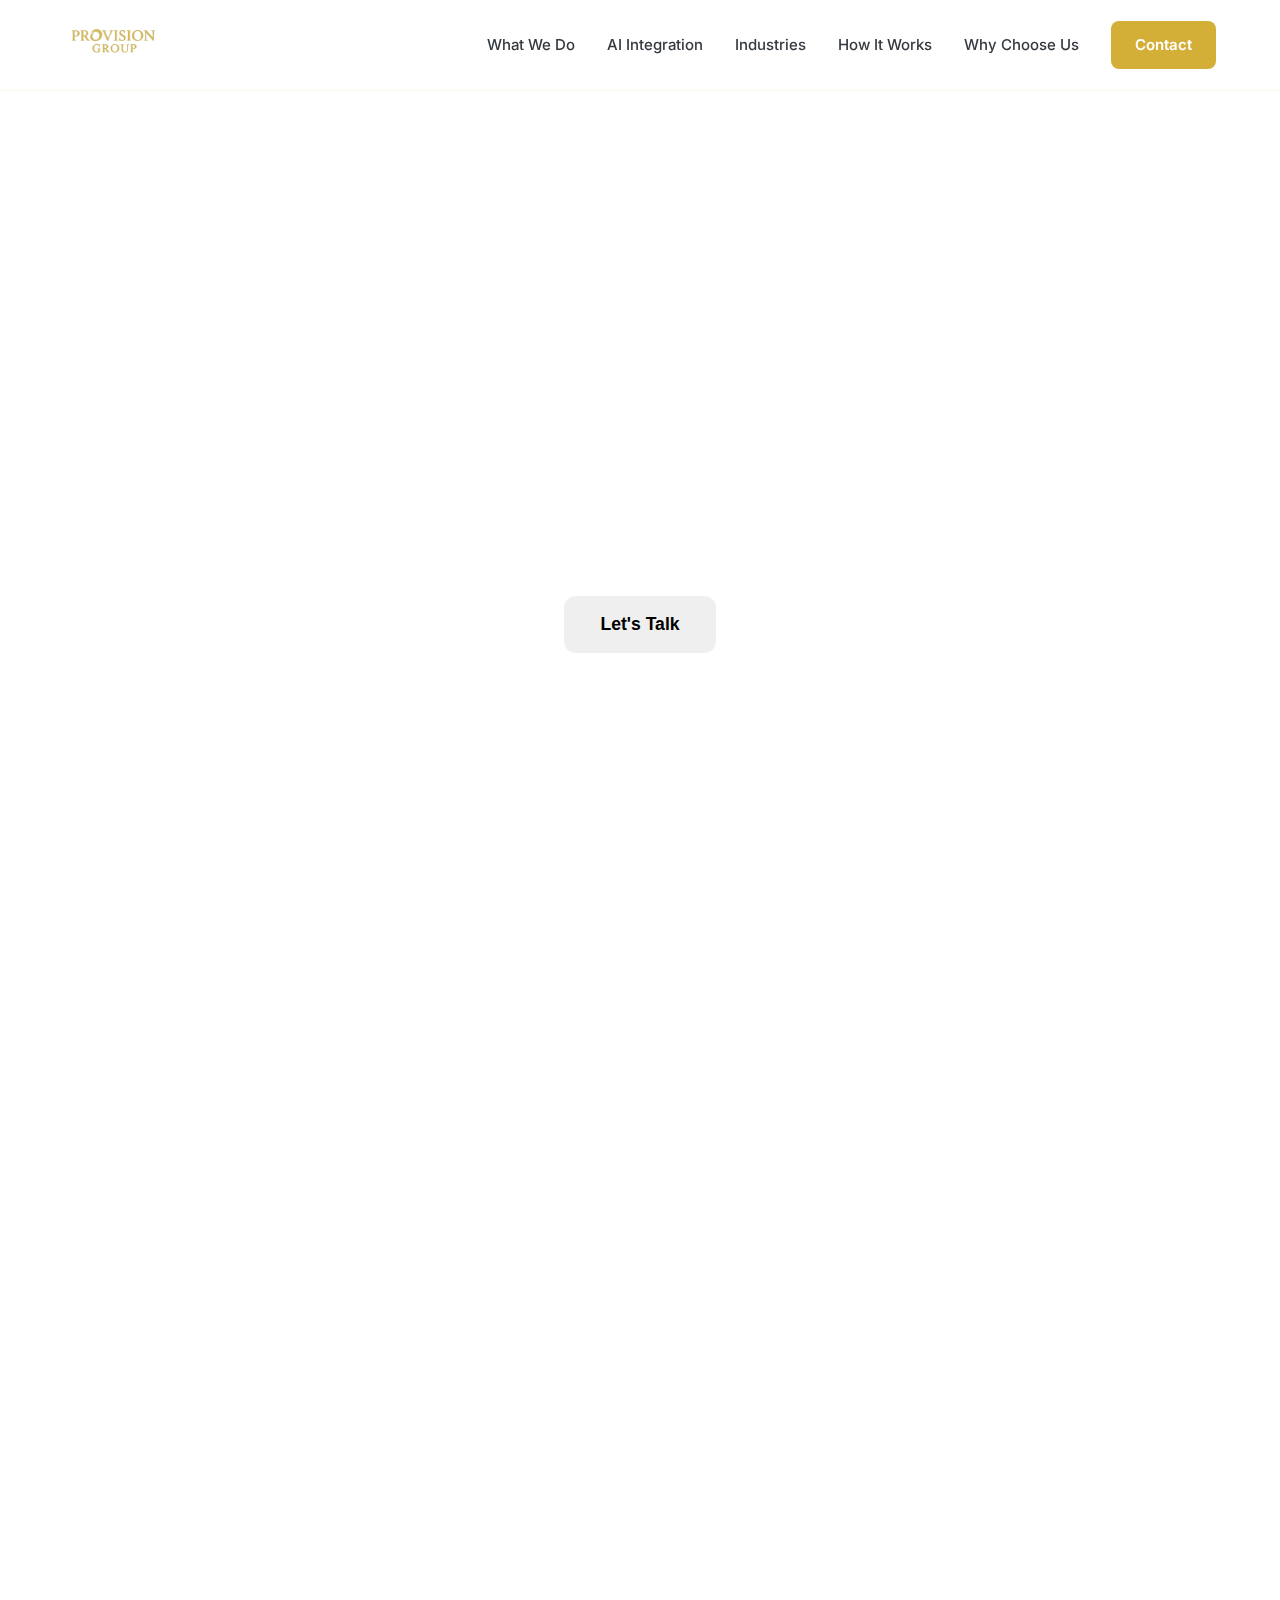
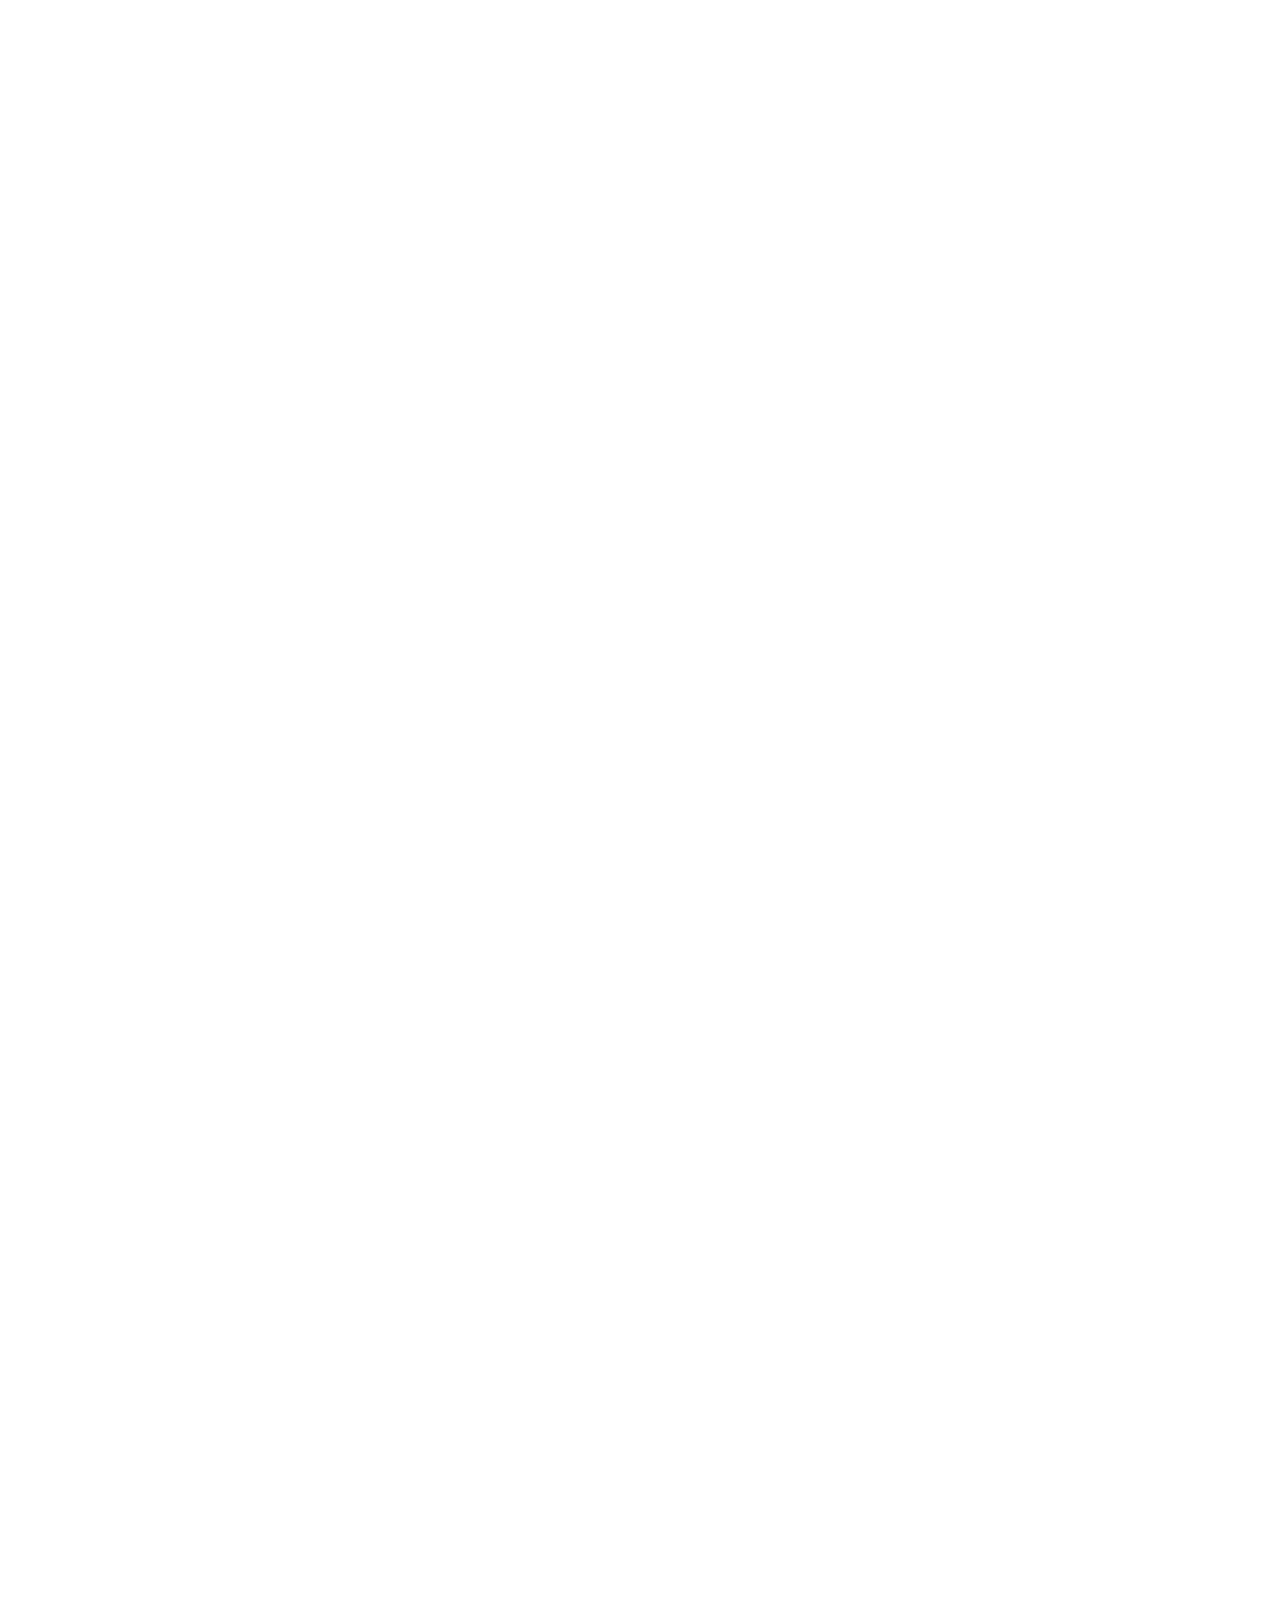
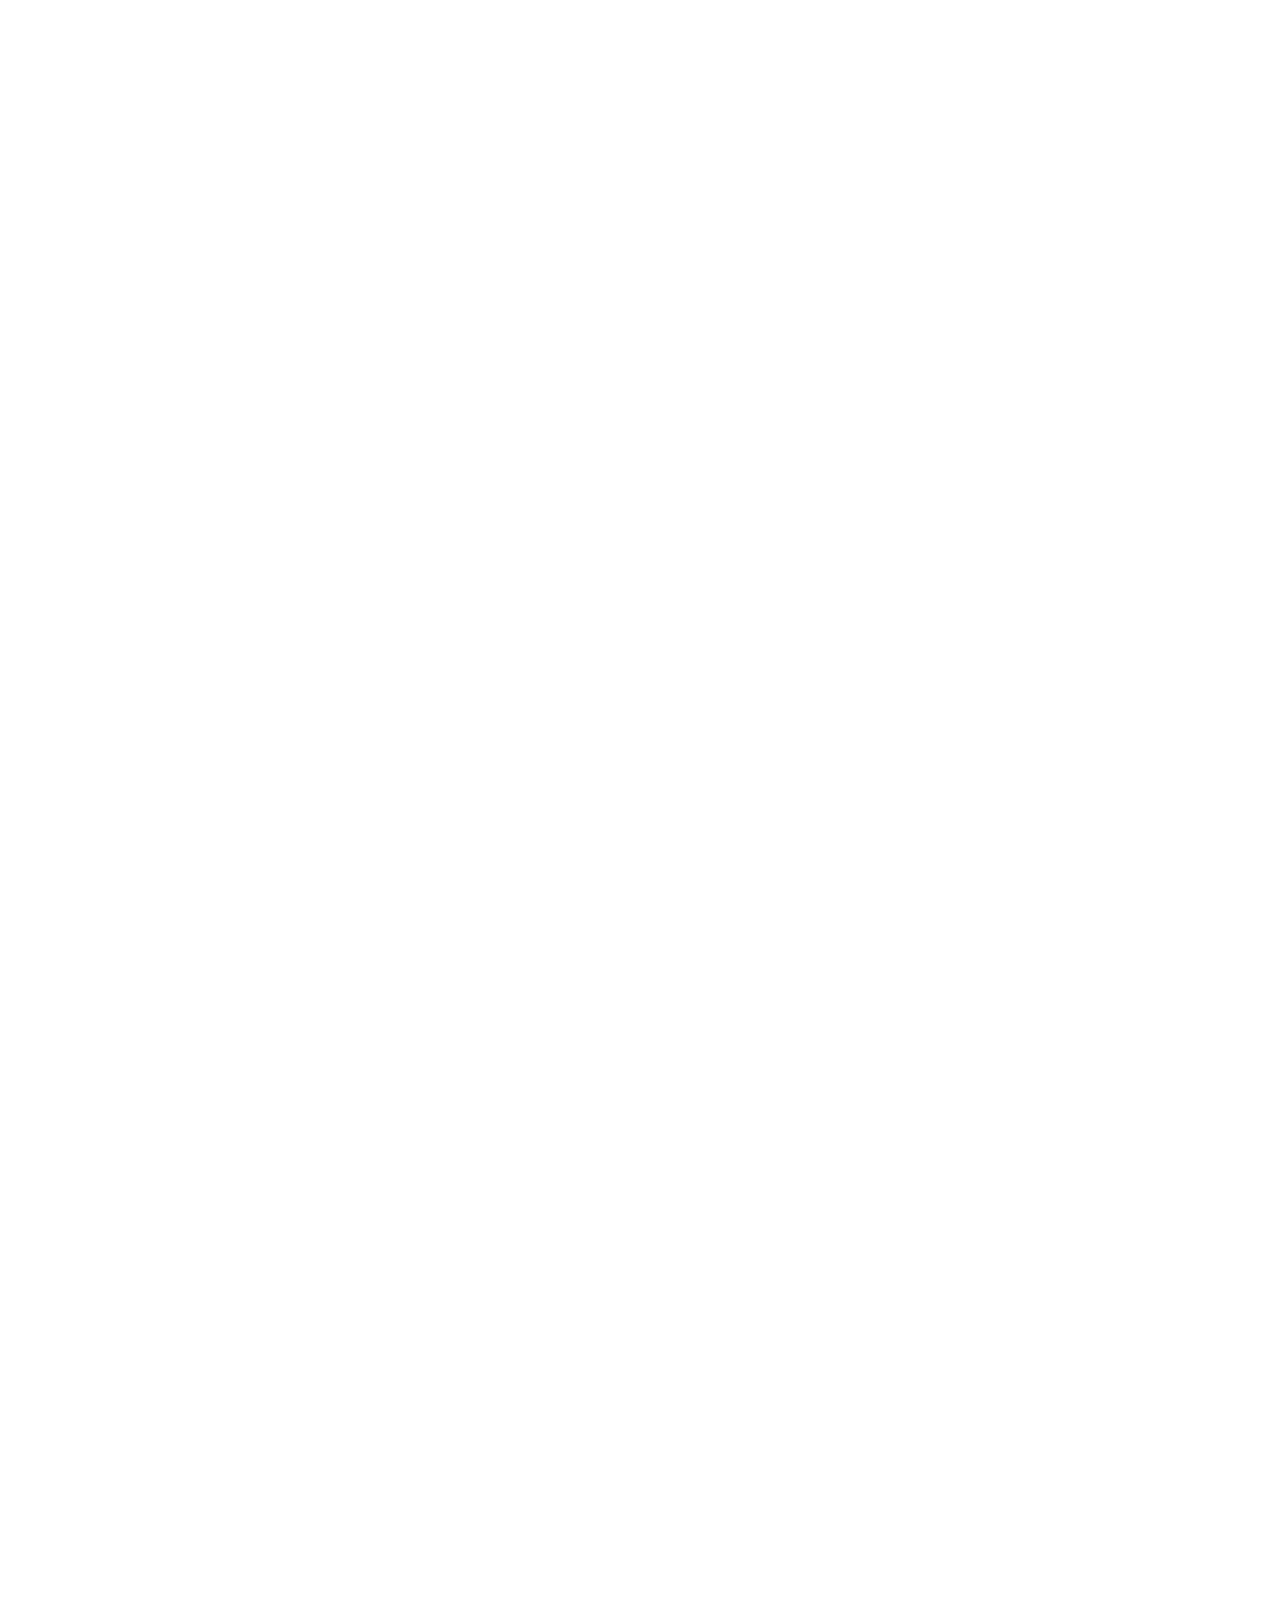
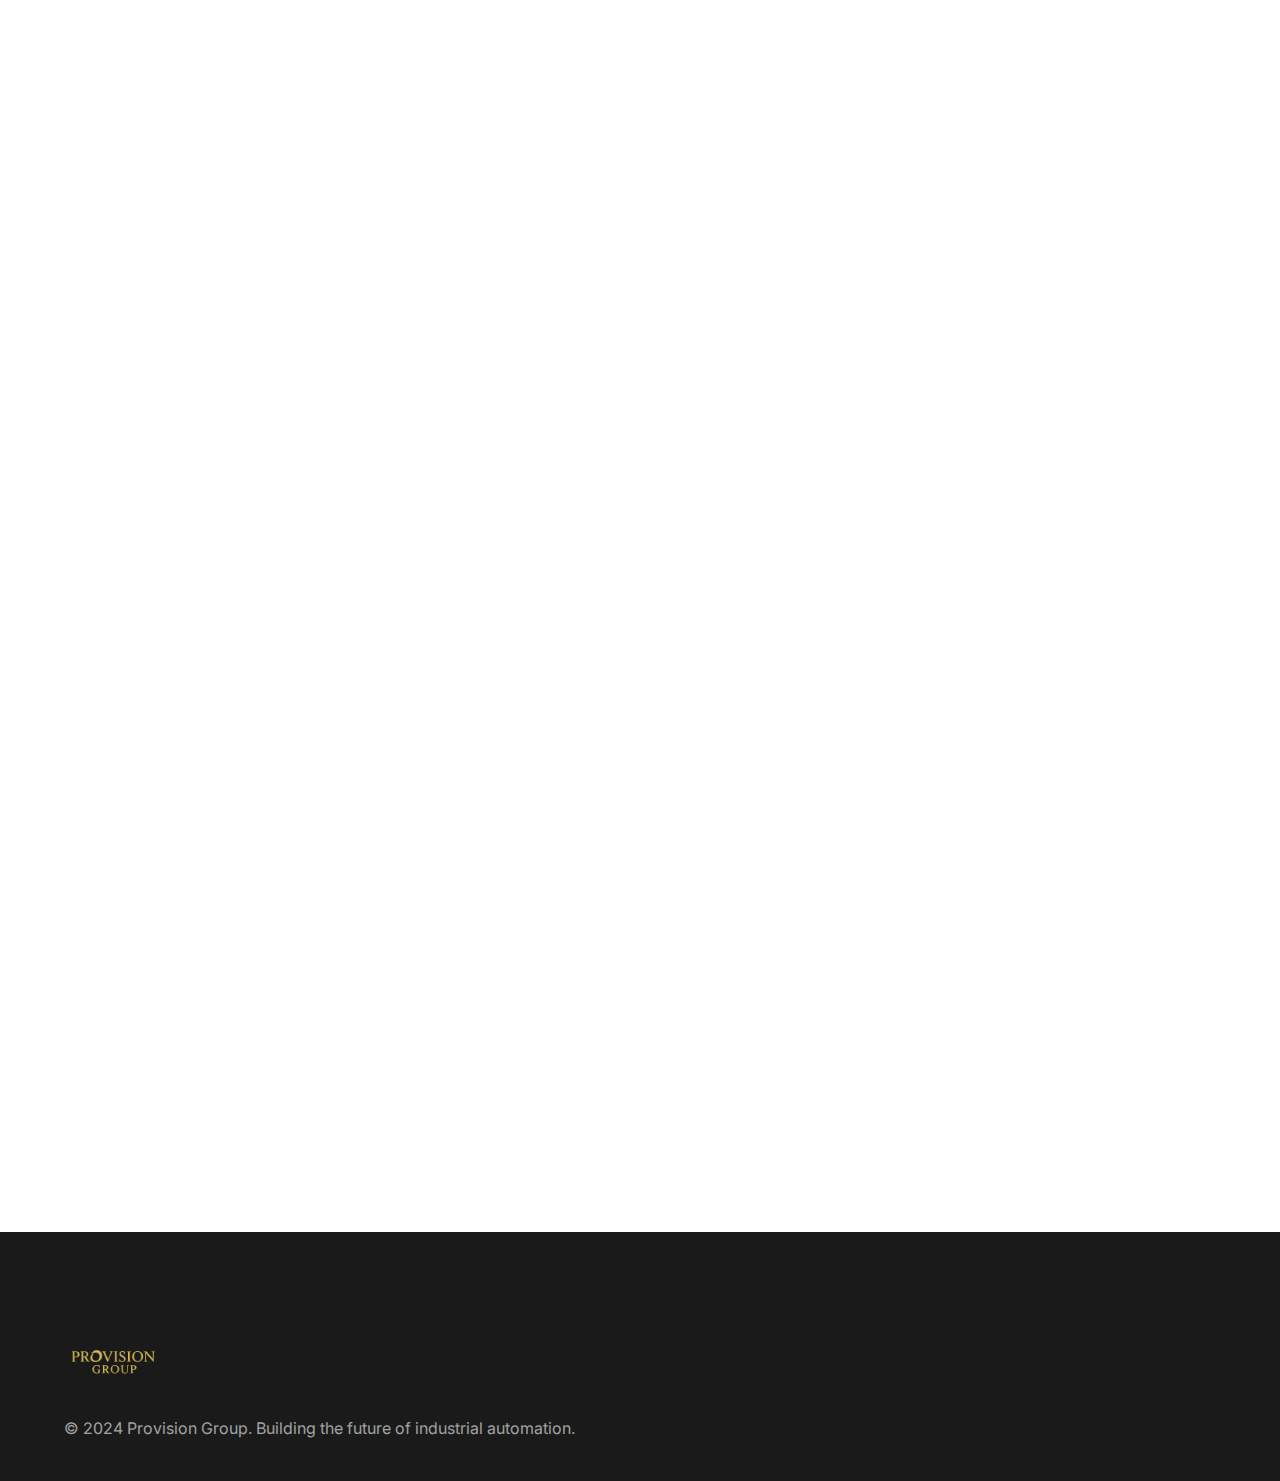
<file: index.html>
<!DOCTYPE html>
<html lang="en">
<head>
    <meta charset="UTF-8">
    <meta name="viewport" content="width=device-width, initial-scale=1.0">
    <title>Provision Group - Automation Built for Industrial Efficiency</title>
    
    <!-- Favicon -->
    <link rel="icon" type="image/x-icon" href="img/favicon.ico">
    <link rel="icon" type="image/png" sizes="32x32" href="img/favicon-32x32.png">
    <link rel="icon" type="image/png" sizes="16x16" href="img/favicon-16x16.png">
    <link rel="apple-touch-icon" href="img/ProvisionLogo.png">
    <meta name="msapplication-TileImage" content="img/ProvisionLogo.png">
    <meta name="msapplication-TileColor" content="#C5A572">
    <meta name="theme-color" content="#C5A572">
    <!-- s -->
    <link rel="preconnect" href="https://fonts.googleapis.com">
    <link rel="preconnect" href="https://fonts.gstatic.com" crossorigin>
    <link href="https://fonts.googleapis.com/css2?family=Inter:wght@300;400;500;600;700&display=swap" rel="stylesheet">
    <link rel="stylesheet" href="styles.css">
</head>
<body>
    <!-- Navigation -->
    <nav class="nav">
        <div class="nav-container">
            <div class="logo">
                <img src="img/ProvisionLogo.png" alt="Provision Group" class="logo-img">
            </div>
            <div class="nav-links">
                <a href="#what-we-do" class="nav-link">What We Do</a>
                <a href="#ai-integration" class="nav-link">AI Integration</a>
                <a href="#industries" class="nav-link">Industries</a>
                <a href="#how-it-works" class="nav-link">How It Works</a>
                <a href="#why-choose-us" class="nav-link">Why Choose Us</a>
                <a href="#contact" class="nav-link contact-nav">Contact</a>
            </div>
            <div class="mobile-menu-btn">
                <span></span>
                <span></span>
                <span></span>
            </div>
        </div>
    </nav>

    <!-- Hero Section -->
    <section class="hero">
        <div class="hero-particles">
            <div class="particle"></div>
            <div class="particle"></div>
            <div class="particle"></div>
            <div class="particle"></div>
            <div class="particle"></div>
            <div class="particle"></div>
            <div class="particle"></div>
            <div class="particle"></div>
        </div>
        <div class="container">
            <div class="hero-content">
                <h1 class="hero-title">Automation Built for Industrial Efficiency.</h1>
                <p class="hero-subtitle">We build custom software tools that automate reports, documents, and internal workflows — starting with HVAC and scaling across industries.</p>
                <button class="cta-button">Let's Talk</button>
            </div>
        </div>
    </section>

    <!-- What We Do Section -->
    <section id="what-we-do" class="section">
        <div class="container">
            <h2 class="section-title">What We Do</h2>
            <div class="features-grid">
                <div class="feature-card">
                    <div class="feature-icon">
                        <div class="icon icon-analytics"></div>
                    </div>
                    <h3 class="feature-title">Custom Report & Document Automation</h3>
                    <p class="feature-description">Streamline your reporting processes with automated document generation tailored to your business needs.</p>
                </div>
                <div class="feature-card">
                    <div class="feature-icon">
                        <div class="icon icon-ai"></div>
                    </div>
                    <h3 class="feature-title">AI-Powered Tools</h3>
                    <p class="feature-description">Transform manual data entry and document processing into instant, accurate results. Our AI reads, understands, and processes your documents automatically, eliminating errors and saving hours of manual work.</p>
                </div>
                <div class="feature-card">
                    <div class="feature-icon">
                        <div class="icon icon-dashboard"></div>
                    </div>
                    <h3 class="feature-title">Internal ERP Dashboards</h3>
                    <p class="feature-description">Custom dashboards designed for both field teams and administrators to manage operations efficiently.</p>
                </div>
            </div>
        </div>
    </section>

    <!-- AI Integration Section -->
    <section id="ai-integration" class="section ai-section">
        <div class="container">
            <div class="ai-content">
                <div class="ai-text">
                    <h2 class="section-title">Smart AI Integration</h2>
                    <p class="ai-description">We seamlessly incorporate AI into your business operations — from document generation to automated decision-making — helping you work faster, reduce errors, and focus on what matters.</p>
                    <ul class="ai-benefits">
                        <li><span class="check-icon"></span>Fewer manual tasks</li>
                        <li><span class="check-icon"></span>Faster decisions</li>
                        <li><span class="check-icon"></span>Smarter workflows</li>
                    </ul>
                </div>
                <div class="ai-visual">
                    <div class="ai-graphic">
                        <div class="ai-node"></div>
                        <div class="ai-node"></div>
                        <div class="ai-node"></div>
                        <div class="ai-connections"></div>
                    </div>
                </div>
            </div>
        </div>
    </section>

    <!-- Industries We Serve Section -->
    <section id="industries" class="section">
        <div class="container">
            <h2 class="section-title">Industries We Serve</h2>
            <p class="industries-subtitle">Starting with HVAC and expanding across sectors that rely on complex workflows and documentation.</p>
            <div class="industries-grid">
                <div class="industry-card">
                    <div class="industry-icon">
                        <div class="icon icon-building"></div>
                    </div>
                    <h3>HVAC & Climate Control</h3>
                    <p>Automate service reports, maintenance schedules, and compliance documentation for HVAC companies across the Middle East.</p>
                </div>
                <div class="industry-card">
                    <div class="industry-icon">
                        <div class="icon icon-construction"></div>
                    </div>
                    <h3>Construction & Engineering</h3>
                    <p>Streamline project documentation, safety reports, and regulatory compliance for construction and engineering firms.</p>
                </div>
                <div class="industry-card">
                    <div class="industry-icon">
                        <div class="icon icon-manufacturing"></div>
                    </div>
                    <h3>Manufacturing</h3>
                    <p>Optimize production reports, quality control documentation, and inventory management processes.</p>
                </div>
                <div class="industry-card">
                    <div class="industry-icon">
                        <div class="icon icon-energy"></div>
                    </div>
                    <h3>Utilities & Energy</h3>
                    <p>Automate maintenance logs, inspection reports, and regulatory compliance for utility and energy companies.</p>
                </div>
            </div>
        </div>
    </section>

    <!-- How It Works Section -->
    <section id="how-it-works" class="section process-section">
        <div class="container">
            <h2 class="section-title">How It Works</h2>
            <div class="process-grid">
                <div class="process-step">
                    <div class="step-number">1</div>
                    <h3>Discover & Analyze</h3>
                    <p>We study your current workflows, identify bottlenecks, and map out automation opportunities that deliver the highest ROI.</p>
                </div>
                <div class="process-step">
                    <div class="step-number">2</div>
                    <h3>Design & Build</h3>
                    <p>Our team creates custom solutions tailored to your specific needs, integrating seamlessly with your existing systems.</p>
                </div>
                <div class="process-step">
                    <div class="step-number">3</div>
                    <h3>Deploy & Train</h3>
                    <p>We implement the solution with minimal disruption and provide comprehensive training to ensure your team maximizes the benefits.</p>
                </div>
                <div class="process-step">
                    <div class="step-number">4</div>
                    <h3>Support & Optimize</h3>
                    <p>Ongoing support and continuous optimization ensure your automation solution evolves with your business needs.</p>
                </div>
            </div>
        </div>
    </section>

    <!-- Results Section -->
    <section id="results" class="section results-section">
        <div class="container">
            <h2 class="section-title">Real Results for Real Businesses</h2>
            <div class="results-grid">
                <div class="result-stat">
                    <div class="stat-number">85%</div>
                    <div class="stat-label">Time Saved on Reports</div>
                    <p>Average time reduction in document generation and processing</p>
                </div>
                <div class="result-stat">
                    <div class="stat-number">99.9%</div>
                    <div class="stat-label">Accuracy Rate</div>
                    <p>Elimination of manual data entry errors through AI automation</p>
                </div>
                <div class="result-stat">
                    <div class="stat-number">3-6</div>
                    <div class="stat-label">Months ROI</div>
                    <p>Typical payback period for our automation solutions</p>
                </div>
                <div class="result-stat">
                    <div class="stat-number">24/7</div>
                    <div class="stat-label">Automated Processing</div>
                    <p>Round-the-clock document and workflow automation</p>
                </div>
            </div>
        </div>
    </section>

    <!-- Why Choose Us Section -->
    <section id="why-choose-us" class="section">
        <div class="container">
            <h2 class="section-title">Why Choose Us</h2>
            <div class="benefits-grid">
                <div class="benefit-item">
                    <div class="benefit-icon">
                        <div class="icon icon-target"></div>
                    </div>
                    <h3>Tailored Solutions</h3>
                    <p>Custom-built software designed specifically for your business requirements and workflows.</p>
                </div>
                <div class="benefit-item">
                    <div class="benefit-icon">
                        <div class="icon icon-growth"></div>
                    </div>
                    <h3>Built to Scale</h3>
                    <p>Future-proof solutions that grow with your business and adapt to changing needs.</p>
                </div>
                <div class="benefit-item">
                    <div class="benefit-icon">
                        <div class="icon icon-security"></div>
                    </div>
                    <h3>Secure & Reliable</h3>
                    <p>Enterprise-grade security and reliability you can trust for your critical operations.</p>
                </div>
                <div class="benefit-item">
                    <div class="benefit-icon">
                        <div class="icon icon-lightning"></div>
                    </div>
                    <h3>AI-Ready</h3>
                    <p>Cutting-edge AI integration capabilities to keep you ahead of the competition.</p>
                </div>
                <div class="benefit-item">
                    <div class="benefit-icon">
                        <div class="icon icon-global"></div>
                    </div>
                    <h3>Trusted by HVAC Firms in the Middle East</h3>
                    <p>Proven track record with industry leaders who rely on our solutions daily.</p>
                </div>
            </div>
        </div>
    </section>

    <!-- Contact Section -->
    <section id="contact" class="section contact-section">
        <div class="container">
            <h2 class="section-title">Let's Talk</h2>
            <p class="contact-subtitle">Ready to automate your business operations? Get in touch with us today.</p>
            <form class="contact-form" id="contactForm" action="https://formspree.io/f/YOUR_FORM_ID" method="POST">
                <div class="form-row">
                    <div class="form-group">
                        <input type="text" id="name" name="name" placeholder="Your Name" required>
                    </div>
                    <div class="form-group">
                        <input type="email" id="email" name="email" placeholder="Your Email" required>
                    </div>
                </div>
                <div class="form-group">
                    <input type="text" id="company" name="company" placeholder="Company Name" required>
                </div>
                <div class="form-group">
                    <textarea id="message" name="message" placeholder="Tell us about your automation needs..." rows="6" required></textarea>
                </div>
                <button type="submit" class="submit-button">Send Message</button>
            </form>
        </div>
    </section>

    <!-- Footer -->
    <footer class="footer">
        <div class="container">
            <div class="footer-content">
                <div class="footer-logo">
                    <img src="img/ProvisionLogo.png" alt="Provision Group" class="logo-img">
                </div>
                <p class="footer-text">© 2024 Provision Group. Building the future of industrial automation.</p>
            </div>
        </div>
    </footer>

    <script src="script.js"></script>
</body>
</html>
</file>
<file: styles.css>
/* Reset and Base Styles */
* {
    margin: 0;
    padding: 0;
    box-sizing: border-box;
}

:root {
    --primary-gold: #D4AF37;
    --gold-light: #F4E4A6;
    --gold-dark: #B8941F;
    --white: #FFFFFF;
    --off-white: #FAFAFA;
    --gray-light: #F8F9FA;
    --gray-medium: #6C757D;
    --gray-dark: #343A40;
    --black: #1A1A1A;
    --transition: all 0.3s cubic-bezier(0.4, 0, 0.2, 1);
    --shadow-light: 0 4px 6px rgba(0, 0, 0, 0.05);
    --shadow-medium: 0 8px 25px rgba(0, 0, 0, 0.1);
    --shadow-heavy: 0 15px 35px rgba(0, 0, 0, 0.15);
}

body {
    font-family: 'Inter', -apple-system, BlinkMacSystemFont, 'Segoe UI', Roboto, sans-serif;
    line-height: 1.6;
    color: var(--gray-dark);
    background-color: var(--white);
    overflow-x: hidden;
}

.container {
    max-width: 1200px;
    margin: 0 auto;
    padding: 0 24px;
}

/* Navigation */
.nav {
    position: fixed;
    top: 0;
    left: 0;
    right: 0;
    background: rgba(255, 255, 255, 0.95);
    backdrop-filter: blur(20px);
    border-bottom: 1px solid rgba(212, 175, 55, 0.1);
    z-index: 1000;
    transition: var(--transition);
    animation: navSlideDown 0.6s ease;
}

.nav-container {
    max-width: 1200px;
    margin: 0 auto;
    padding: 0 24px;
    display: flex;
    align-items: center;
    justify-content: space-between;
    height: 90px;
}

.logo-img {
    height: 100px;
    width: auto;
    transition: var(--transition);
}

.logo-img:hover {
    transform: scale(1.05);
}

.nav-links {
    display: flex;
    align-items: center;
    gap: 32px;
}

.nav-link {
    text-decoration: none;
    color: var(--gray-dark);
    font-weight: 500;
    font-size: 15px;
    transition: var(--transition);
    position: relative;
}

.nav-link:hover {
    color: var(--primary-gold);
}

.nav-link::after {
    content: '';
    position: absolute;
    bottom: -4px;
    left: 0;
    width: 0;
    height: 2px;
    background: var(--primary-gold);
    transition: var(--transition);
}

.nav-link:hover::after {
    width: 100%;
}

.contact-nav {
    background: var(--primary-gold);
    color: var(--white) !important;
    padding: 12px 24px;
    border-radius: 8px;
    font-weight: 600;
}

.contact-nav:hover {
    background: var(--gold-dark);
    transform: translateY(-2px);
    box-shadow: var(--shadow-medium);
}

.contact-nav::after {
    display: none;
}

.mobile-menu-btn {
    display: none;
    flex-direction: column;
    cursor: pointer;
    gap: 4px;
}

.mobile-menu-btn span {
    width: 24px;
    height: 2px;
    background: var(--gray-dark);
    transition: var(--transition);
}

/* Hero Section */
.hero {
    padding: 180px 0 120px;
    position: relative;
    min-height: 100vh;
    display: flex;
    align-items: center;
    overflow: hidden;
}

.hero-background {
    position: absolute;
    top: 0;
    left: 0;
    right: 0;
    bottom: 0;
    z-index: 1;
}

.hero-bg-image {
    width: 100%;
    height: 100%;
    object-fit: cover;
    opacity: 0.3;
}

.hero-overlay {
    position: absolute;
    top: 0;
    left: 0;
    right: 0;
    bottom: 0;
    background: linear-gradient(135deg, 
        rgba(26, 26, 26, 0.7) 0%, 
        rgba(212, 175, 55, 0.1) 50%, 
        rgba(26, 26, 26, 0.8) 100%);
}

.hero-content {
    text-align: center;
    max-width: 900px;
    margin: 0 auto;
    position: relative;
    z-index: 2;
    animation: heroSlideUp 1s ease;
}

.hero-badge {
    display: inline-block;
    background: rgba(212, 175, 55, 0.1);
    border: 1px solid var(--primary-gold);
    color: var(--primary-gold);
    padding: 8px 20px;
    border-radius: 50px;
    font-size: 14px;
    font-weight: 600;
    margin-bottom: 24px;
    animation: fadeInUp 0.8s ease 0.2s both;
}

.hero-title {
    font-size: clamp(2.5rem, 5vw, 4.5rem);
    font-weight: 800;
    color: var(--white);
    margin-bottom: 24px;
    line-height: 1.2;
    letter-spacing: -0.02em;
    animation: heroSlideUp 1s ease 0.4s both;
}

.hero-subtitle {
    font-size: 1.25rem;
    color: rgba(255, 255, 255, 0.9);
    margin-bottom: 48px;
    max-width: 700px;
    margin-left: auto;
    margin-right: auto;
    font-weight: 400;
    animation: heroSlideUp 1s ease 0.6s both;
}

.cta-buttons {
    display: flex;
    gap: 20px;
    justify-content: center;
    margin-bottom: 60px;
    flex-wrap: wrap;
    animation: heroSlideUp 1s ease 0.8s both;
}

.cta-button {
    border: none;
    padding: 18px 36px;
    font-size: 1.1rem;
    font-weight: 600;
    border-radius: 12px;
    cursor: pointer;
    transition: var(--transition);
    position: relative;
    overflow: hidden;
}

.cta-button.primary {
    background: var(--primary-gold);
    color: var(--white);
    box-shadow: 0 4px 16px rgba(212, 175, 55, 0.3);
}

.cta-button.primary:hover {
    background: var(--gold-dark);
    transform: translateY(-3px);
    box-shadow: 0 8px 24px rgba(212, 175, 55, 0.4);
}

.cta-button.secondary {
    background: transparent;
    color: var(--white);
    border: 2px solid var(--white);
}

.cta-button.secondary:hover {
    background: var(--white);
    color: var(--black);
    transform: translateY(-3px);
}

.hero-stats {
    display: flex;
    justify-content: center;
    gap: 60px;
    flex-wrap: wrap;
    animation: heroSlideUp 1s ease 1s both;
}

.stat-item {
    text-align: center;
    color: var(--white);
}

.stat-number {
    display: block;
    font-size: 2.5rem;
    font-weight: 800;
    color: var(--primary-gold);
    margin-bottom: 8px;
}

.stat-label {
    font-size: 0.9rem;
    opacity: 0.8;
    font-weight: 500;
}

/* Trust Section */
.trust-section {
    padding: 80px 0;
    background: var(--gray-light);
    border-bottom: 1px solid rgba(212, 175, 55, 0.1);
}

.trust-title {
    text-align: center;
    font-size: 1.1rem;
    color: var(--gray-medium);
    font-weight: 600;
    margin-bottom: 40px;
    letter-spacing: 0.5px;
    text-transform: uppercase;
}

.trust-logos {
    display: flex;
    justify-content: center;
    align-items: center;
    gap: 40px;
    flex-wrap: wrap;
}

.trust-logo {
    height: 60px;
    width: auto;
    opacity: 0.6;
    transition: var(--transition);
    filter: grayscale(100%);
}

.trust-logo:hover {
    opacity: 1;
    filter: grayscale(0%);
    transform: scale(1.05);
}

/* Section Styles */
.section {
    padding: 140px 0;
}

.section-header {
    text-align: center;
    margin-bottom: 80px;
}

.section-title {
    font-size: clamp(2.5rem, 4vw, 3.5rem);
    font-weight: 700;
    color: var(--black);
    margin-bottom: 24px;
    line-height: 1.2;
    letter-spacing: -0.02em;
}

.section-subtitle {
    font-size: 1.2rem;
    color: var(--gray-medium);
    max-width: 600px;
    margin: 0 auto;
    font-weight: 400;
}

/* Features Section */
.features-grid {
    display: grid;
    grid-template-columns: repeat(auto-fit, minmax(380px, 1fr));
    gap: 60px;
    align-items: start;
}

.feature-card {
    background: var(--white);
    border-radius: 20px;
    overflow: hidden;
    box-shadow: var(--shadow-light);
    transition: var(--transition);
    animation: fadeInUp 0.6s ease;
}

.feature-card:hover {
    transform: translateY(-10px);
    box-shadow: var(--shadow-heavy);
}

.feature-image {
    position: relative;
    overflow: hidden;
    height: 350px;
}

.feature-img {
    width: 100%;
    height: 100%;
    object-fit: cover;
    transition: var(--transition);
}

.feature-card:hover .feature-img {
    transform: scale(1.05);
}

.feature-content {
    padding: 40px 32px;
}

.feature-icon {
    width: 60px;
    height: 60px;
    background: var(--primary-gold);
    border-radius: 15px;
    display: flex;
    align-items: center;
    justify-content: center;
    margin-bottom: 24px;
}

.icon {
    width: 30px;
    height: 30px;
    background: var(--white);
    border-radius: 6px;
}

.feature-title {
    font-size: 1.5rem;
    font-weight: 700;
    color: var(--black);
    margin-bottom: 16px;
    line-height: 1.3;
}

.feature-description {
    font-size: 1rem;
    color: var(--gray-medium);
    margin-bottom: 24px;
    line-height: 1.6;
}

.feature-benefits {
    list-style: none;
}

.feature-benefits li {
    font-size: 0.9rem;
    color: var(--gray-dark);
    margin-bottom: 8px;
    position: relative;
    padding-left: 20px;
}

.feature-benefits li::before {
    content: '✓';
    position: absolute;
    left: 0;
    color: var(--primary-gold);
    font-weight: 700;
}

/* Case Studies Section */
.case-studies-section {
    background: var(--gray-light);
}

.case-studies-grid {
    display: grid;
    grid-template-columns: repeat(auto-fit, minmax(380px, 1fr));
    gap: 40px;
}

.case-study-card {
    background: var(--white);
    border-radius: 20px;
    overflow: hidden;
    box-shadow: var(--shadow-light);
    transition: var(--transition);
}

.case-study-card:hover {
    transform: translateY(-8px);
    box-shadow: var(--shadow-heavy);
}

.case-study-image {
    position: relative;
    height: 300px;
    overflow: hidden;
}

.case-study-img {
    width: 100%;
    height: 100%;
    object-fit: cover;
    transition: var(--transition);
}

.case-study-overlay {
    position: absolute;
    top: 0;
    left: 0;
    right: 0;
    bottom: 0;
    background: rgba(212, 175, 55, 0.9);
    display: flex;
    align-items: center;
    justify-content: center;
    opacity: 0;
    transition: var(--transition);
}

.case-study-card:hover .case-study-overlay {
    opacity: 1;
}

.view-case-btn {
    background: var(--white);
    color: var(--primary-gold);
    border: none;
    padding: 12px 24px;
    border-radius: 8px;
    font-weight: 600;
    cursor: pointer;
    transition: var(--transition);
}

.view-case-btn:hover {
    transform: scale(1.05);
}

.case-study-content {
    padding: 32px;
}

.case-study-category {
    display: inline-block;
    background: var(--primary-gold);
    color: var(--white);
    padding: 4px 12px;
    border-radius: 20px;
    font-size: 0.8rem;
    font-weight: 600;
    margin-bottom: 16px;
}

.case-study-title {
    font-size: 1.4rem;
    font-weight: 700;
    color: var(--black);
    margin-bottom: 12px;
}

.case-study-description {
    color: var(--gray-medium);
    margin-bottom: 24px;
    line-height: 1.6;
}

.case-study-results {
    display: flex;
    gap: 24px;
    flex-wrap: wrap;
}

.result-item {
    text-align: center;
}

.result-number {
    display: block;
    font-size: 1.5rem;
    font-weight: 800;
    color: var(--primary-gold);
    margin-bottom: 4px;
}

.result-label {
    font-size: 0.8rem;
    color: var(--gray-medium);
    font-weight: 600;
}

.case-study-highlights {
    display: flex;
    flex-wrap: wrap;
    gap: 10px;
    margin-top: 20px;
}

.highlight-tag {
    background: rgba(197, 165, 114, 0.1);
    color: var(--primary-gold);
    padding: 8px 16px;
    border-radius: 20px;
    font-size: 0.85rem;
    font-weight: 500;
    transition: all 0.3s ease;
}

.highlight-tag:hover {
    background: var(--primary-gold);
    color: var(--white);
}

@media (max-width: 768px) {
    .case-study-results {
        grid-template-columns: repeat(2, 1fr);
    }
    
    .result-number {
        font-size: 1.5rem;
    }
}

@media (max-width: 480px) {
    .case-study-results {
        grid-template-columns: 1fr;
    }
    
    .case-study-content {
        padding: 20px;
    }
    
    .case-study-title {
        font-size: 1.3rem;
    }
    
    .highlight-tag {
        font-size: 0.8rem;
        padding: 6px 12px;
    }
}

/* Technology Stack Section */
.tech-stack-section {
    background: var(--black);
    color: var(--white);
    padding: 100px 0;
}

.tech-stack-section .section-title {
    color: var(--white);
}

.tech-stack-section .section-subtitle {
    color: rgba(255, 255, 255, 0.8);
}

.tech-overview {
    display: grid;
    grid-template-columns: repeat(auto-fit, minmax(280px, 1fr));
    gap: 40px;
    margin-top: 60px;
}

.tech-highlight {
    background: rgba(255, 255, 255, 0.05);
    padding: 40px 30px;
    border-radius: 20px;
    text-align: center;
    border: 1px solid rgba(212, 175, 55, 0.2);
    transition: var(--transition);
}

.tech-highlight:hover {
    transform: translateY(-8px);
    background: rgba(212, 175, 55, 0.1);
    border-color: var(--primary-gold);
}

.tech-icon {
    width: 80px;
    height: 80px;
    margin: 0 auto 25px;
    background: rgba(197, 165, 114, 0.1);
    border-radius: 20px;
    display: flex;
    align-items: center;
    justify-content: center;
}

.tech-icon i {
    font-size: 2.5rem;
    color: var(--primary-gold);
}

.tech-highlight h3 {
    font-size: 1.4rem;
    font-weight: 700;
    color: var(--white);
    margin-bottom: 15px;
}

.tech-highlight p {
    color: rgba(255, 255, 255, 0.7);
    line-height: 1.6;
    font-size: 0.95rem;
}

@media (max-width: 768px) {
    .tech-overview {
        grid-template-columns: repeat(2, 1fr);
        gap: 30px;
    }
    
    .tech-highlight {
        padding: 30px 25px;
    }
}

@media (max-width: 480px) {
    .tech-overview {
        grid-template-columns: 1fr;
    }
    
    .tech-highlight h3 {
        font-size: 1.2rem;
    }
    
    .tech-icon {
        width: 70px;
        height: 70px;
    }
    
    .tech-icon i {
        font-size: 2rem;
    }
}

/* Industries Section */
.industries-section {
    background: var(--white);
}

.industries-grid {
    display: grid;
    grid-template-columns: repeat(auto-fit, minmax(300px, 1fr));
    gap: 40px;
}

.industry-card {
    background: var(--white);
    border-radius: 20px;
    overflow: hidden;
    box-shadow: var(--shadow-light);
    transition: var(--transition);
}

.industry-card:hover {
    transform: translateY(-8px);
    box-shadow: var(--shadow-heavy);
}

.industry-image {
    height: 200px;
    overflow: hidden;
}

.industry-img {
    width: 100%;
    height: 100%;
    object-fit: cover;
    transition: var(--transition);
}

.industry-card:hover .industry-img {
    transform: scale(1.05);
}

.industry-content {
    padding: 32px;
}

.industry-icon {
    width: 50px;
    height: 50px;
    background: var(--primary-gold);
    border-radius: 12px;
    display: flex;
    align-items: center;
    justify-content: center;
    margin-bottom: 20px;
}

.industry-card h3 {
    font-size: 1.3rem;
    font-weight: 700;
    color: var(--black);
    margin-bottom: 12px;
}

.industry-card p {
    color: var(--gray-medium);
    margin-bottom: 20px;
    line-height: 1.6;
}

.industry-features {
    display: flex;
    gap: 8px;
    flex-wrap: wrap;
}

.feature-tag {
    background: rgba(212, 175, 55, 0.1);
    color: var(--primary-gold);
    padding: 4px 10px;
    border-radius: 15px;
    font-size: 0.75rem;
    font-weight: 600;
}

/* Team Section */
.team-section {
    background: var(--gray-light);
}

.team-grid {
    display: grid;
    grid-template-columns: repeat(auto-fit, minmax(280px, 1fr));
    gap: 40px;
}

.team-member {
    background: var(--white);
    border-radius: 20px;
    overflow: hidden;
    box-shadow: var(--shadow-light);
    transition: var(--transition);
}

.team-member:hover {
    transform: translateY(-8px);
    box-shadow: var(--shadow-heavy);
}

.member-image {
    position: relative;
    height: 300px;
    overflow: hidden;
}

.member-photo {
    width: 100%;
    height: 100%;
    object-fit: cover;
    transition: var(--transition);
}

.member-overlay {
    position: absolute;
    top: 0;
    left: 0;
    right: 0;
    bottom: 0;
    background: rgba(212, 175, 55, 0.9);
    display: flex;
    align-items: center;
    justify-content: center;
    opacity: 0;
    transition: var(--transition);
}

.team-member:hover .member-overlay {
    opacity: 1;
}

.social-links {
    display: flex;
    gap: 16px;
}

.social-link {
    color: var(--white);
    text-decoration: none;
    font-weight: 600;
    padding: 8px 16px;
    background: rgba(255, 255, 255, 0.2);
    border-radius: 8px;
    transition: var(--transition);
}

.social-link:hover {
    background: var(--white);
    color: var(--primary-gold);
}

.member-info {
    padding: 32px;
}

.member-name {
    font-size: 1.4rem;
    font-weight: 700;
    color: var(--black);
    margin-bottom: 8px;
}

.member-role {
    color: var(--primary-gold);
    font-weight: 600;
    margin-bottom: 16px;
}

.member-bio {
    color: var(--gray-medium);
    line-height: 1.6;
    margin-bottom: 20px;
}

.member-expertise {
    display: flex;
    gap: 8px;
    flex-wrap: wrap;
}

.expertise-tag {
    background: rgba(212, 175, 55, 0.1);
    color: var(--primary-gold);
    padding: 4px 10px;
    border-radius: 15px;
    font-size: 0.75rem;
    font-weight: 600;
}

/* Process Section */
.process-section {
    padding: 100px 0;
    background-color: #f8f9fa;
    position: relative;
}

.process-timeline {
    position: relative;
    max-width: 1000px;
    margin: 60px auto 0;
    padding: 0 20px;
}

.timeline-line {
    position: absolute;
    left: 50%;
    transform: translateX(-50%);
    width: 2px;
    height: 100%;
    background: linear-gradient(to bottom, transparent, #C5A572 10%, #C5A572 90%, transparent);
    z-index: 1;
}

.process-step {
    position: relative;
    margin-bottom: 80px;
    width: 100%;
    display: flex;
    justify-content: center;
}

.process-step:last-child {
    margin-bottom: 0;
}

.step-content {
    background: #fff;
    padding: 40px;
    border-radius: 12px;
    box-shadow: 0 10px 30px rgba(0, 0, 0, 0.1);
    width: 80%;
    position: relative;
    z-index: 2;
    transition: transform 0.3s ease;
}

.process-step:nth-child(odd) .step-content {
    margin-right: auto;
    transform: translateX(-30px);
}

.process-step:nth-child(even) .step-content {
    margin-left: auto;
    transform: translateX(30px);
}

.step-number {
    width: 50px;
    height: 50px;
    background: #C5A572;
    color: #fff;
    border-radius: 50%;
    display: flex;
    align-items: center;
    justify-content: center;
    font-size: 24px;
    font-weight: 600;
    position: absolute;
    top: -25px;
    left: -25px;
    border: 4px solid #fff;
    box-shadow: 0 4px 10px rgba(0, 0, 0, 0.1);
}

.step-content h3 {
    color: #1a1a1a;
    font-size: 24px;
    margin-bottom: 15px;
    padding-left: 35px;
}

.step-content p {
    color: #666;
    margin-bottom: 20px;
    line-height: 1.6;
}

.step-deliverables {
    display: flex;
    flex-wrap: wrap;
    gap: 10px;
    margin-top: 20px;
}

.deliverable {
    background: rgba(197, 165, 114, 0.1);
    color: #C5A572;
    padding: 8px 16px;
    border-radius: 20px;
    font-size: 14px;
    font-weight: 500;
}

/* Process Section Responsive */
@media (max-width: 768px) {
    .timeline-line {
        left: 30px;
    }

    .process-step {
        margin-left: 30px;
    }

    .step-content {
        width: calc(100% - 60px);
        margin-left: 30px !important;
        transform: none !important;
    }

    .step-number {
        left: -45px;
    }
}

@media (max-width: 480px) {
    .step-content {
        padding: 30px;
    }

    .step-content h3 {
        font-size: 20px;
        padding-left: 25px;
    }

    .deliverable {
        font-size: 12px;
        padding: 6px 12px;
    }
}

/* Testimonials Section */
.testimonials-section {
    background: var(--gray-light);
}

.testimonials-grid {
    display: grid;
    grid-template-columns: repeat(auto-fit, minmax(350px, 1fr));
    gap: 40px;
}

.testimonial-card {
    background: var(--white);
    border-radius: 20px;
    padding: 40px;
    box-shadow: var(--shadow-light);
    transition: var(--transition);
}

.testimonial-card:hover {
    transform: translateY(-5px);
    box-shadow: var(--shadow-heavy);
}

.quote-icon {
    font-size: 4rem;
    color: var(--primary-gold);
    opacity: 0.3;
    line-height: 1;
    margin-bottom: 20px;
}

.testimonial-text {
    font-size: 1.1rem;
    color: var(--gray-dark);
    line-height: 1.6;
    margin-bottom: 24px;
    font-style: italic;
}

.testimonial-rating {
    margin-bottom: 32px;
}

.star {
    color: var(--primary-gold);
    font-size: 1.2rem;
    margin-right: 4px;
}

.testimonial-author {
    display: flex;
    align-items: center;
    gap: 16px;
}

.author-photo {
    width: 80px;
    height: 80px;
    border-radius: 50%;
    object-fit: cover;
    border: 3px solid var(--primary-gold);
}

.author-name {
    font-size: 1.1rem;
    font-weight: 700;
    color: var(--black);
    margin-bottom: 4px;
}

.author-role {
    color: var(--primary-gold);
    font-weight: 600;
    font-size: 0.9rem;
    margin-bottom: 4px;
}

.author-company {
    color: var(--gray-medium);
    font-size: 0.9rem;
}

/* Results Section */
.results-section {
    background: var(--black);
    color: var(--white);
    padding: 100px 0;
}

.results-section .section-title {
    color: var(--white);
}

.results-section .section-subtitle {
    color: rgba(255, 255, 255, 0.8);
}

.results-grid {
    display: grid;
    grid-template-columns: repeat(auto-fit, minmax(250px, 1fr));
    gap: 40px;
    margin-top: 60px;
}

.result-stat {
    text-align: center;
    padding: 40px 20px;
    background: rgba(255, 255, 255, 0.05);
    border-radius: 20px;
    border: 1px solid rgba(212, 175, 55, 0.2);
    transition: var(--transition);
}

.result-stat:hover {
    transform: translateY(-8px);
    background: rgba(212, 175, 55, 0.1);
    border-color: var(--primary-gold);
}

.stat-icon {
    width: 80px;
    height: 80px;
    margin: 0 auto 20px;
    background: rgba(197, 165, 114, 0.1);
    border-radius: 50%;
    display: flex;
    align-items: center;
    justify-content: center;
}

.stat-icon i {
    font-size: 2rem;
    color: var(--primary-gold);
}

.stat-number {
    font-size: 3rem;
    font-weight: 800;
    color: var(--primary-gold);
    margin-bottom: 8px;
    display: block;
}

.stat-label {
    font-size: 1.1rem;
    font-weight: 600;
    color: var(--white);
    margin-bottom: 12px;
    display: block;
}

.result-stat p {
    color: rgba(255, 255, 255, 0.7);
    font-size: 0.9rem;
    line-height: 1.5;
}

@media (max-width: 768px) {
    .results-grid {
        grid-template-columns: repeat(2, 1fr);
    }
}

@media (max-width: 480px) {
    .results-grid {
        grid-template-columns: 1fr;
    }
    
    .stat-number {
        font-size: 2rem;
    }
    
    .stat-label {
        font-size: 1rem;
    }
}

/* Contact Section */
.contact-section {
    position: relative;
    padding: 140px 0;
    min-height: 600px;
}

.contact-background {
    position: absolute;
    top: 0;
    left: 0;
    right: 0;
    bottom: 0;
    z-index: 1;
}

.contact-bg-image {
    width: 100%;
    height: 100%;
    object-fit: cover;
    opacity: 0.2;
}

.contact-overlay {
    position: absolute;
    top: 0;
    left: 0;
    right: 0;
    bottom: 0;
    background: linear-gradient(135deg, 
        rgba(26, 26, 26, 0.9) 0%, 
        rgba(212, 175, 55, 0.2) 50%, 
        rgba(26, 26, 26, 0.9) 100%);
}

.contact-content {
    position: relative;
    z-index: 2;
    display: grid;
    grid-template-columns: 1fr 1fr;
    gap: 80px;
    align-items: start;
}

.contact-info .section-title {
    color: var(--white);
    text-align: left;
    font-size: 2.5rem;
    margin-bottom: 20px;
}

.contact-subtitle {
    color: rgba(255, 255, 255, 0.9);
    font-size: 1.1rem;
    margin-bottom: 40px;
    line-height: 1.6;
}

.contact-methods {
    margin-bottom: 40px;
}

.contact-method {
    display: flex;
    align-items: center;
    gap: 20px;
    margin-bottom: 24px;
    padding: 20px;
    background: rgba(255, 255, 255, 0.1);
    border-radius: 15px;
    backdrop-filter: blur(10px);
}

.method-icon {
    font-size: 1.5rem;
    width: 50px;
    height: 50px;
    background: var(--primary-gold);
    border-radius: 12px;
    display: flex;
    align-items: center;
    justify-content: center;
}

.method-info h4 {
    color: var(--white);
    font-weight: 600;
    margin-bottom: 4px;
}

.method-info p {
    color: rgba(255, 255, 255, 0.8);
}

.office-image {
    margin-top: 40px;
}

.office-img {
    width: 100%;
    border-radius: 20px;
    box-shadow: var(--shadow-heavy);
}

.contact-form-wrapper {
    background: var(--white);
    border-radius: 20px;
    padding: 40px;
    box-shadow: var(--shadow-heavy);
}

.form-title {
    font-size: 1.5rem;
    font-weight: 700;
    color: var(--black);
    margin-bottom: 32px;
    text-align: center;
}

.form-row {
    display: grid;
    grid-template-columns: 1fr 1fr;
    gap: 20px;
    margin-bottom: 20px;
}

.form-group {
    margin-bottom: 20px;
}

.form-group input,
.form-group textarea,
.form-group select {
    width: 100%;
    padding: 16px 20px;
    border: 2px solid var(--gray-light);
    border-radius: 12px;
    font-size: 1rem;
    font-family: inherit;
    transition: var(--transition);
    background: var(--white);
}

.form-group input:focus,
.form-group textarea:focus,
.form-group select:focus {
    outline: none;
    border-color: var(--primary-gold);
    box-shadow: 0 0 0 3px rgba(212, 175, 55, 0.1);
}

.submit-button {
    width: 100%;
    background: var(--primary-gold);
    color: var(--white);
    border: none;
    padding: 18px;
    font-size: 1.1rem;
    font-weight: 600;
    border-radius: 12px;
    cursor: pointer;
    transition: var(--transition);
    margin-bottom: 16px;
}

.submit-button:hover {
    background: var(--gold-dark);
    transform: translateY(-2px);
    box-shadow: var(--shadow-medium);
}

.form-disclaimer {
    text-align: center;
    font-size: 0.9rem;
    color: var(--gray-medium);
    font-style: italic;
}

/* Footer */
.footer {
    background: var(--black);
    color: var(--white);
    padding: 80px 0 40px;
}

.footer-main {
    display: grid;
    grid-template-columns: 1fr 2fr;
    gap: 60px;
    margin-bottom: 40px;
}

.footer-brand {
    max-width: 400px;
}

.footer-logo {
    height: 80px;
    margin-bottom: 24px;
}

.footer-description {
    color: rgba(255, 255, 255, 0.8);
    line-height: 1.6;
    margin-bottom: 32px;
}

.footer-links {
    display: grid;
    grid-template-columns: repeat(3, 1fr);
    gap: 40px;
}

.link-group h4 {
    color: var(--primary-gold);
    font-weight: 700;
    margin-bottom: 20px;
}

.link-group a {
    color: rgba(255, 255, 255, 0.8);
    text-decoration: none;
    display: block;
    margin-bottom: 12px;
    transition: var(--transition);
}

.link-group a:hover {
    color: var(--primary-gold);
    transform: translateX(5px);
}

.footer-bottom {
    border-top: 1px solid rgba(255, 255, 255, 0.1);
    padding-top: 40px;
    text-align: center;
}

.footer-text {
    color: rgba(255, 255, 255, 0.6);
}

/* Animations */
@keyframes fadeInUp {
    from {
        opacity: 0;
        transform: translateY(30px);
    }
    to {
        opacity: 1;
        transform: translateY(0);
    }
}

@keyframes heroSlideUp {
    from {
        opacity: 0;
        transform: translateY(50px);
    }
    to {
        opacity: 1;
        transform: translateY(0);
    }
}

@keyframes navSlideDown {
    from {
        opacity: 0;
        transform: translateY(-100%);
    }
    to {
        opacity: 1;
        transform: translateY(0);
    }
}

@keyframes statPop {
    0% { transform: scale(0.8); opacity: 0; }
    50% { transform: scale(1.1); }
    100% { transform: scale(1); opacity: 1; }
}

/* Responsive Design */
@media (max-width: 1024px) {
    .nav-links {
        gap: 20px;
    }
    
    .hero-stats {
        gap: 40px;
    }
    
    .contact-content {
        grid-template-columns: 1fr;
        gap: 60px;
    }
    
    .footer-main {
        grid-template-columns: 1fr;
        gap: 40px;
    }
    
    .process-timeline::before {
        display: none;
    }
    
    .process-step {
        flex-direction: column !important;
        text-align: center !important;
        margin-bottom: 60px;
    }
    
    .step-content {
        padding: 40px 0 0 0;
    }
}

@media (max-width: 768px) {
    .nav-links {
        display: none;
    }
    
    .mobile-menu-btn {
        display: flex;
    }
    
    .hero {
        padding: 140px 0 80px;
        min-height: 80vh;
    }
    
    .hero-title {
        font-size: 2.5rem;
    }
    
    .hero-subtitle {
        font-size: 1.1rem;
    }
    
    .cta-buttons {
        flex-direction: column;
        align-items: center;
    }
    
    .hero-stats {
        flex-direction: column;
        gap: 20px;
    }
    
    .section {
        padding: 80px 0;
    }
    
    .section-title {
        font-size: 2.5rem;
    }
    
    .features-grid,
    .case-studies-grid,
    .industries-grid,
    .team-grid,
    .testimonials-grid {
        grid-template-columns: 1fr;
        gap: 30px;
    }
    
    .form-row {
        grid-template-columns: 1fr;
    }
    
    .footer-links {
        grid-template-columns: 1fr;
        gap: 30px;
    }
    
    .container {
        padding: 0 16px;
    }
    
    .trust-logos {
        gap: 20px;
    }
    
    .trust-logo {
        height: 40px;
    }
    
    .tech-overview {
        grid-template-columns: repeat(2, 1fr);
        gap: 30px;
    }
    
    .tech-highlight {
        padding: 30px 25px;
    }
}

@media (max-width: 480px) {
    .hero-title {
        font-size: 2rem;
    }
    
    .section-title {
        font-size: 2rem;
    }
    
    .feature-card,
    .case-study-card,
    .industry-card,
    .team-member,
    .testimonial-card {
        margin: 0 auto;
        max-width: 350px;
    }
    
    .logo-img {
        height: 80px;
    }
    
    .contact-form-wrapper {
        padding: 24px;
    }
}

/* Scroll Animations */
.scroll-animate {
    opacity: 0;
    transform: translateY(30px);
    transition: all 0.6s ease;
}

.scroll-animate.animate {
    opacity: 1;
    transform: translateY(0);
}

/* Enhanced Hover Effects */
.feature-card,
.case-study-card,
.industry-card,
.team-member,
.testimonial-card,
.result-stat {
    animation: fadeInUp 0.6s ease;
}

/* Particle Animation for Hero */
.hero-particles {
    position: absolute;
    top: 0;
    left: 0;
    right: 0;
    bottom: 0;
    overflow: hidden;
    z-index: 1;
    pointer-events: none;
}

.particle {
    position: absolute;
    width: 4px;
    height: 4px;
    background: var(--primary-gold);
    border-radius: 50%;
    opacity: 0.6;
    animation: floatParticle 20s infinite linear;
}

.particle:nth-child(1) { left: 10%; animation-delay: 0s; }
.particle:nth-child(2) { left: 20%; animation-delay: 2s; }
.particle:nth-child(3) { left: 30%; animation-delay: 4s; }
.particle:nth-child(4) { left: 40%; animation-delay: 6s; }
.particle:nth-child(5) { left: 50%; animation-delay: 8s; }
.particle:nth-child(6) { left: 60%; animation-delay: 10s; }
.particle:nth-child(7) { left: 70%; animation-delay: 12s; }
.particle:nth-child(8) { left: 80%; animation-delay: 14s; }

@keyframes floatParticle {
    0% {
        transform: translateY(100vh) rotate(0deg);
        opacity: 0;
    }
    10% {
        opacity: 0.6;
    }
    90% {
        opacity: 0.6;
    }
         100% {
         transform: translateY(-100px) rotate(360deg);
         opacity: 0;
     }
 }

.case-study-achievements {
    margin-bottom: 24px;
    display: flex;
    flex-direction: column;
    gap: 8px;
}

.achievement {
    color: var(--gray-dark);
    font-size: 0.9rem;
    display: flex;
    align-items: center;
    gap: 8px;
}

.achievement::before {
    content: '✓';
    color: var(--primary-gold);
    font-weight: bold;
}

/* Case Study Features */
.case-study-features {
    display: flex;
    flex-wrap: wrap;
    gap: 10px;
    margin-top: 20px;
}

.feature-tag {
    background: rgba(197, 165, 114, 0.1);
    color: var(--primary-gold);
    padding: 8px 16px;
    border-radius: 20px;
    font-size: 0.85rem;
    font-weight: 500;
    transition: all 0.3s ease;
}

.feature-tag:hover {
    background: var(--primary-gold);
    color: var(--white);
}
</file>
